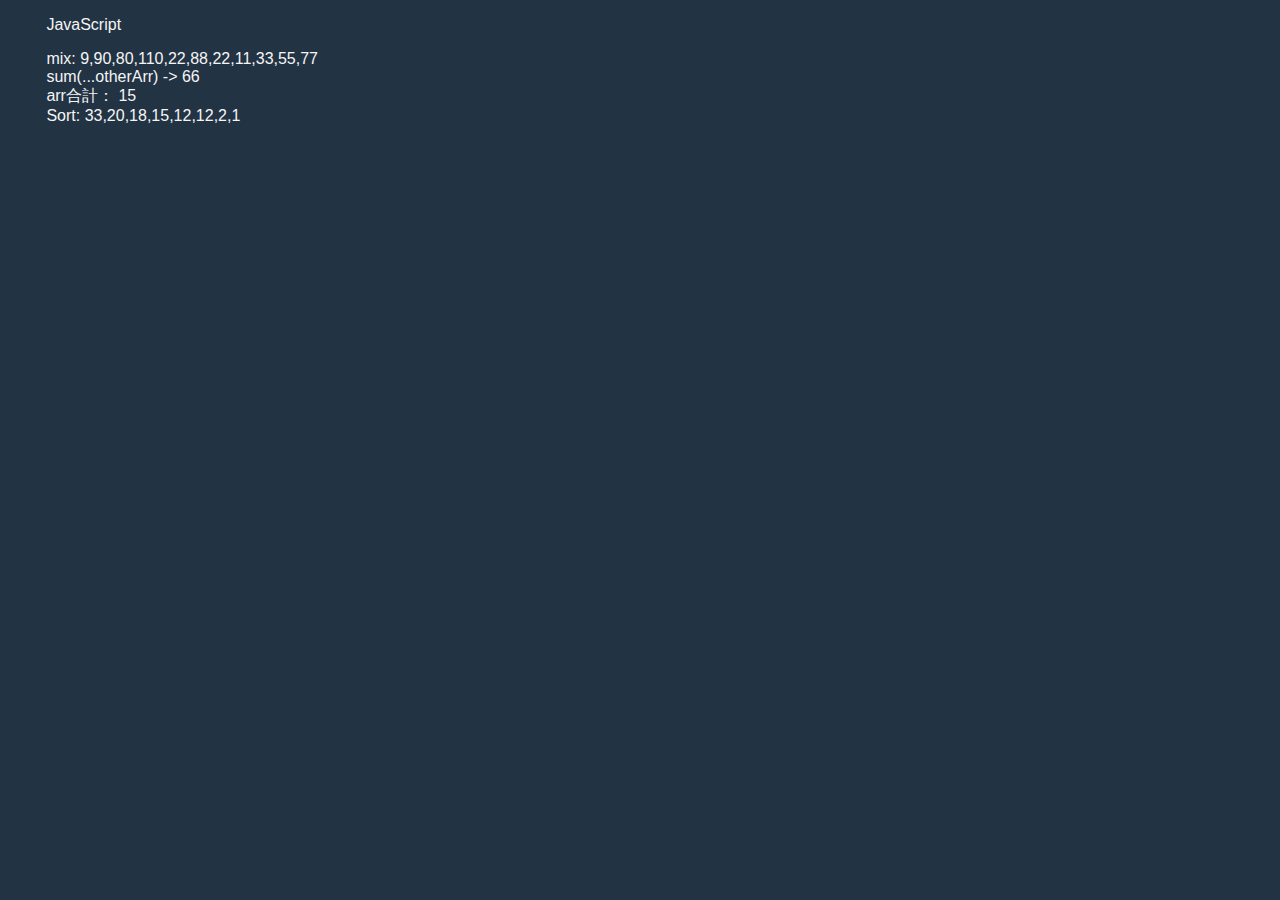
<file: 000_Dev/index.html>
<!DOCTYPE html>
<html lang="ja">
  <head>
    <meta charset="UTF-8">
    <meta name="viewport" content="width=device-width, initial-scale=1.0">
    <title>Document</title>
    <link rel="stylesheet" href="style.css">
    <style>
      body{
        font-size: 1rem;
      }
    </style>
  </head>
  <body>
    <div class="wrap">
      <p>JavaScript</p>
      <div class="code"></div>
      <!-- <div class="todos">
        <ul>
          <li>ToDo</li>
          <li>ToDo</li>
          <li>ToDo</li>
        </ul>
      </div> -->
    </div>
    <!-- <script src="Calndar.js"></script> -->
    <!-- <script src="BasicDott.js"></script> -->
    <script src="ObjectDott.js"></script>
  </body>
</html>
</file>
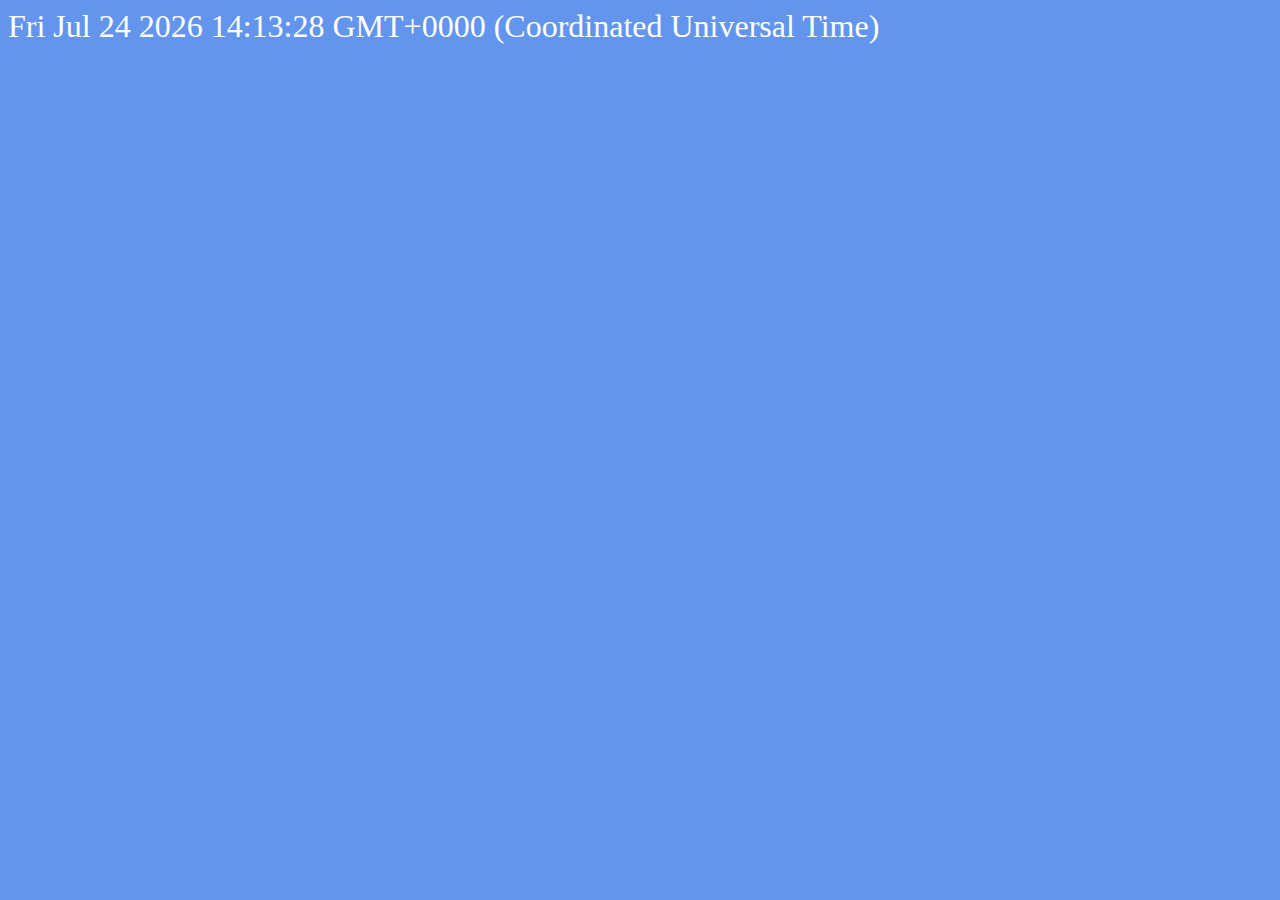
<file: 02/Sample1.html>
<!DOCTYPE html>
<html lang="ja">
<head>
<meta charset="UTF-8">
<link rel="stylesheet" href="Sample.css">
<title>サンプル</title>
</head>
<body>
<script src="Sample1.js" charset="UTF-8"></script>
</body>
</html>
</file>
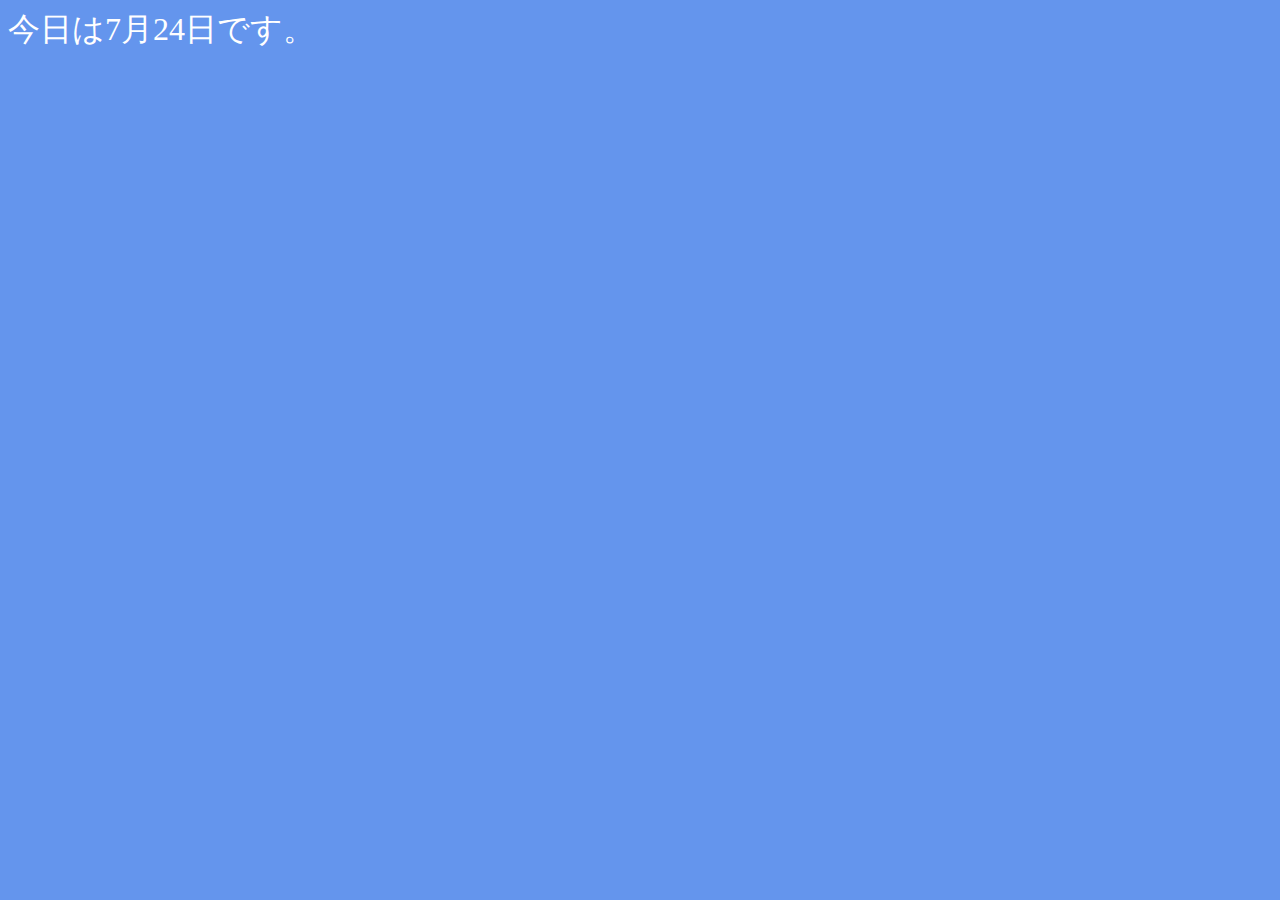
<file: 03/Sample2.html>
<!DOCTYPE html>
<html lang="ja">
<head>
<meta charset="UTF-8">
<link rel="stylesheet" href="Sample.css">
<title>サンプル</title>
</head>
<body>
<script src="Sample2.js" charset="UTF-8"></script>
</body>
</html>
</file>
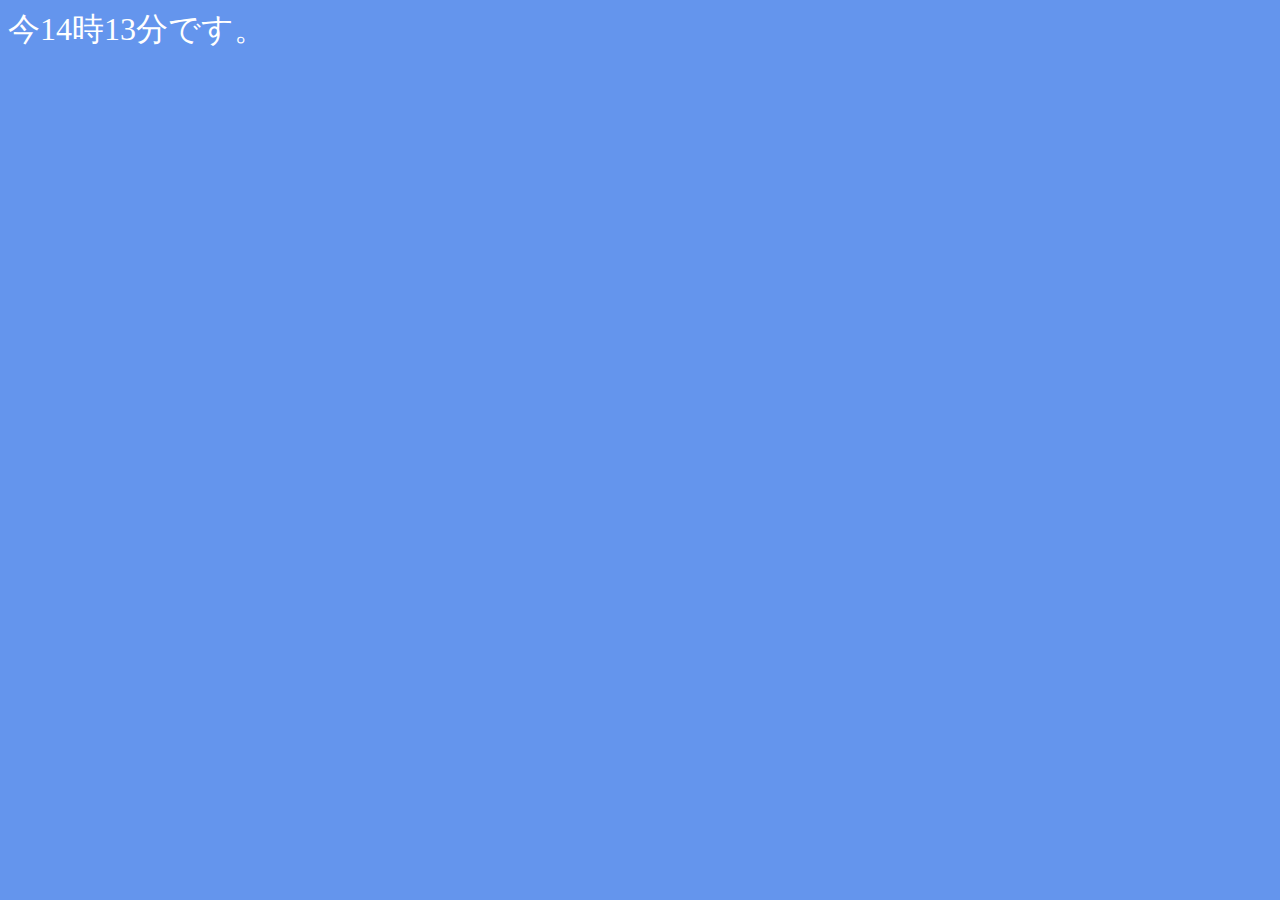
<file: 03/Sample3.html>
<!DOCTYPE html>
<html lang="ja">
<head>
<meta charset="UTF-8">
<link rel="stylesheet" href="Sample.css">
<title>サンプル</title>
</head>
<body>
<script src="Sample3.js" charset="UTF-8"></script>
</body>
</html>
</file>
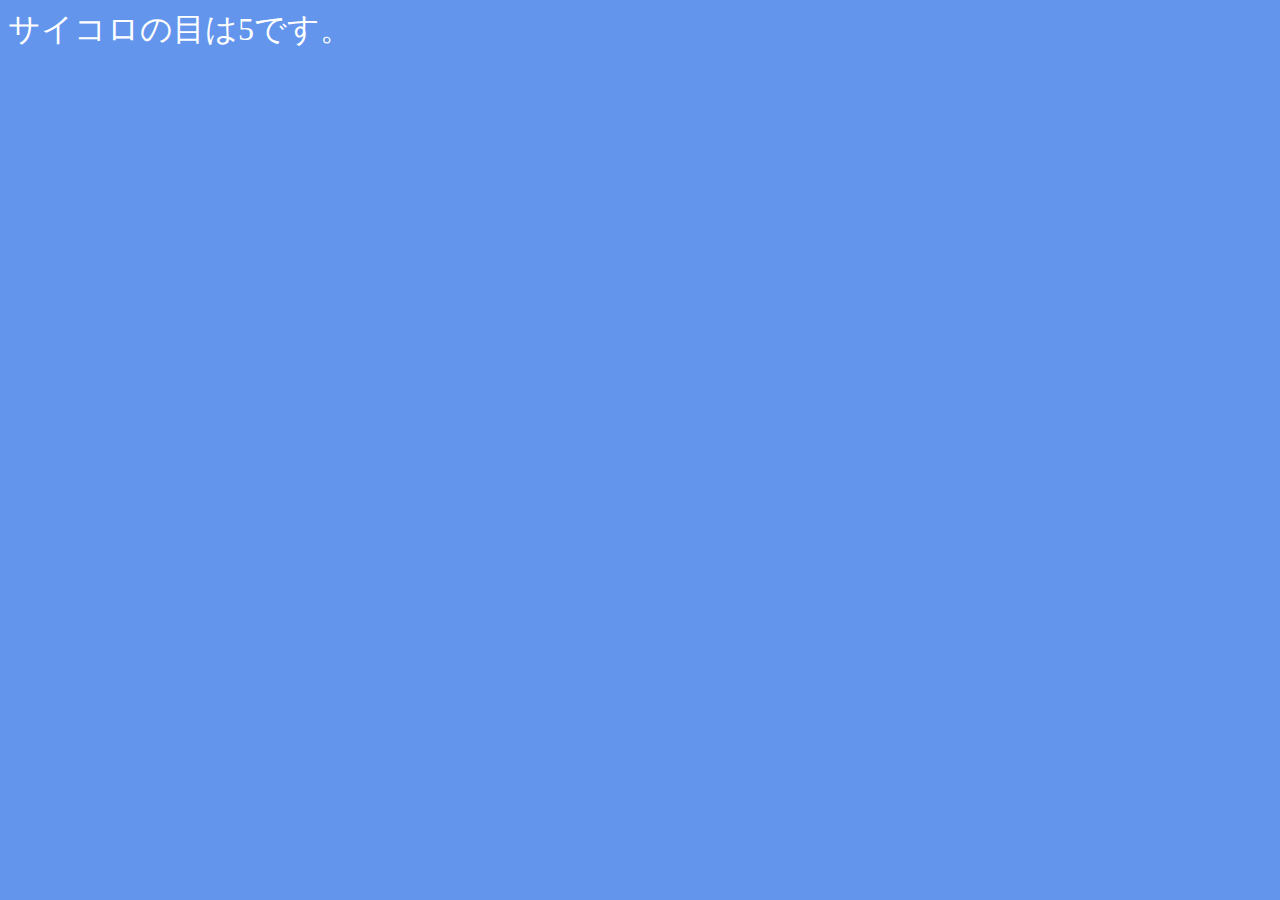
<file: 03/Sample4.html>
<!DOCTYPE html>
<html lang="ja">
<head>
<meta charset="UTF-8">
<link rel="stylesheet" href="Sample.css">
<title>サンプル</title>
</head>
<body>
<script src="Sample4.js" charset="UTF-8"></script>
</body>
</html>
</file>
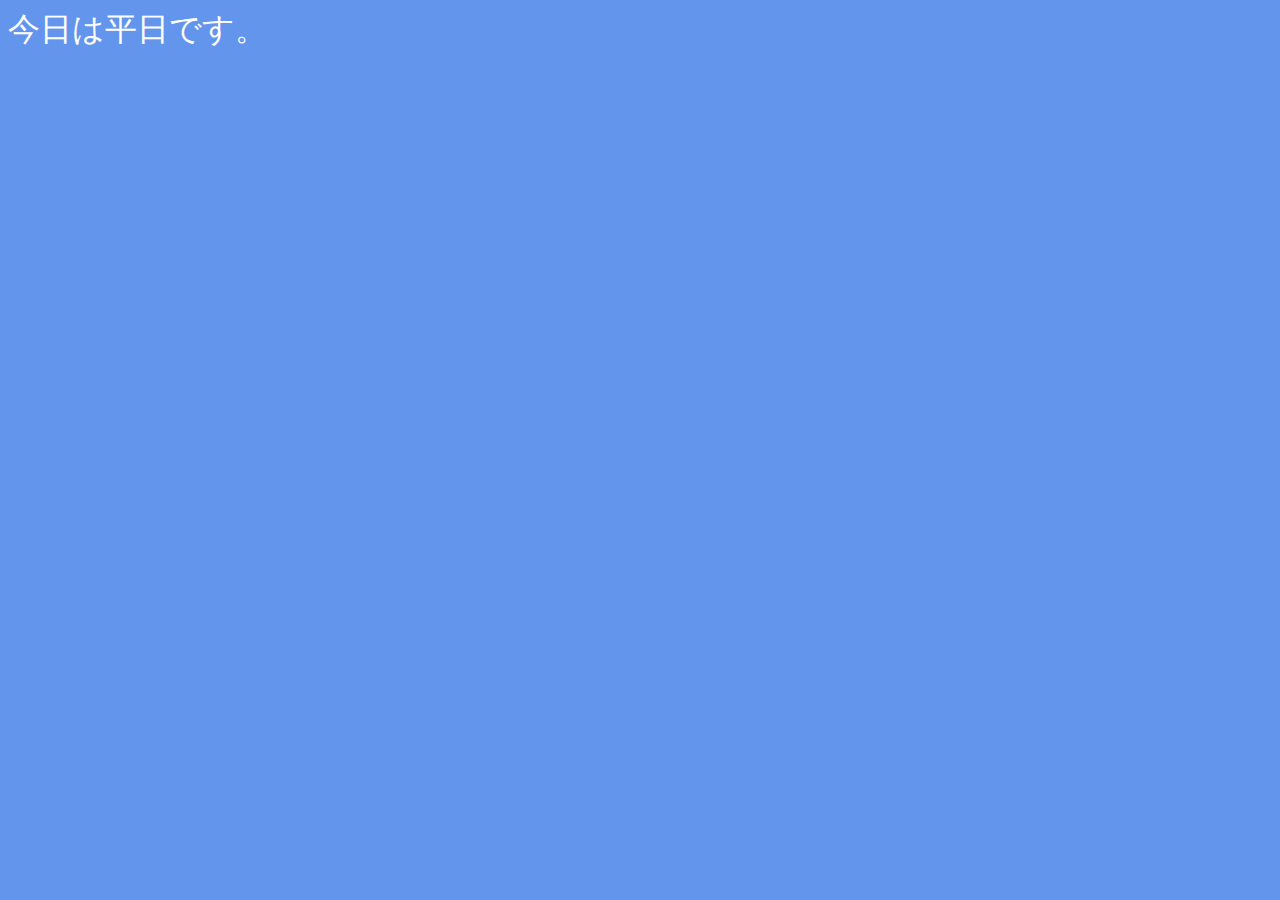
<file: 04/Sample5.html>
<!DOCTYPE html>
<html lang="ja">
<head>
<meta charset="UTF-8">
<link rel="stylesheet" href="Sample.css">
<title>サンプル</title>
</head>
<body>
<script src="Sample5.js" charset="UTF-8"></script>
</body>
</html>
</file>
<file: 000_Dev/style.css>
body {
  background-color: #234;
  color: whitesmoke;
  padding: 0 3%;
  font-family: Arial, "Helvetica Neue", Helvetica, sans-serif;
}
* {
  box-sizing: border-box;
}
.clalArea {
  display: flex;
  flex-direction: column;
}
.break {
  display: none;
}
.days,
.weeks {
  display: flex;
}
.day,
.week {
  text-align: center;
  line-height: 2;
  min-width: 42px;
  height: 32px;
  border: 1px solid #000;
}
.weekEnd {
  color: pink;
}
.todos li {
  cursor: pointer;
}
.moge {
  color: teal;
}
</file>
<file: 02/Sample.css>
body{
   background-color: cornflowerblue;
   color: white;
   font-size: 2em;
   font-family: cursive;
}
</file>
<file: 03/Sample.css>
body{
   background-color: cornflowerblue;
   color: white;
   font-size: 2em;
   font-family: cursive;
}
</file>
<file: 04/Sample.css>
body{
   background-color: cornflowerblue;
   color: white;
   font-size: 2em;
   font-family: cursive;
}
</file>
